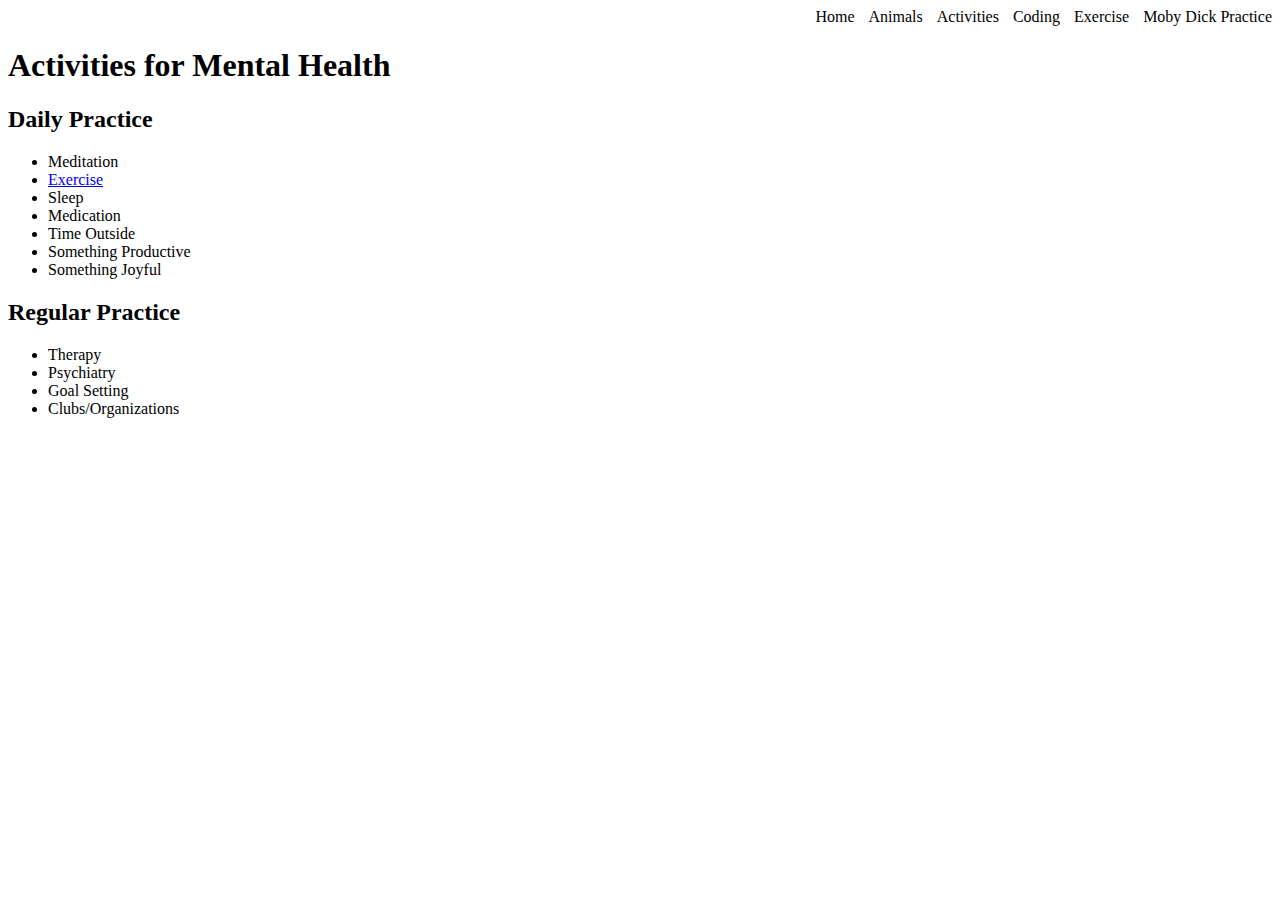
<file: activities.html>
<!DOCTYPE html>
<html lang="en" dir="ltr">
  <head>
    <meta charset="utf-8">
    <title>Activities for Mental Health</title>
  </head>
  <body>
    <div style="text-align: right;">
      <a href="index.html" style="text-decoration: none; color: black;">Home</a>
      <a href="animalpics.html" style="margin: 0 0 0 10px;text-decoration: none; color: black;">Animals</a>
  <a href="activities.html" style="margin: 0 0 0 10px;text-decoration: none; color: black;"> Activities</a>
      <a href="tags.html" style="margin: 0 0 0 10px;text-decoration: none; color: black;">Coding<a>
      <a href="exercise.html"style="margin: 0 0 0 10px;text-decoration: none; color: black;">Exercise<a>
      <a href="moby_dick.html" style="margin: 0 0 0 10px;text-decoration: none; color: black;">Moby Dick Practice<a>
    </div>
<header>
  <h1> Activities for Mental Health </h1>
</header>
<h2>Daily Practice</h2>
<ul>
  <li>Meditation</li>
  <li><a href="exercise.html">Exercise</a></li>
  <li>Sleep</li>
  <li>Medication</li>
  <li>Time Outside</li>
  <li>Something Productive</li>
  <li>Something Joyful</li>
</ul>
<h2>Regular Practice</h2>
<ul>
  <li>Therapy</li>
  <li>Psychiatry</li>
  <li>Goal Setting</li>
  <li>Clubs/Organizations</li>
</ul>
  </body>
</html>
</file>
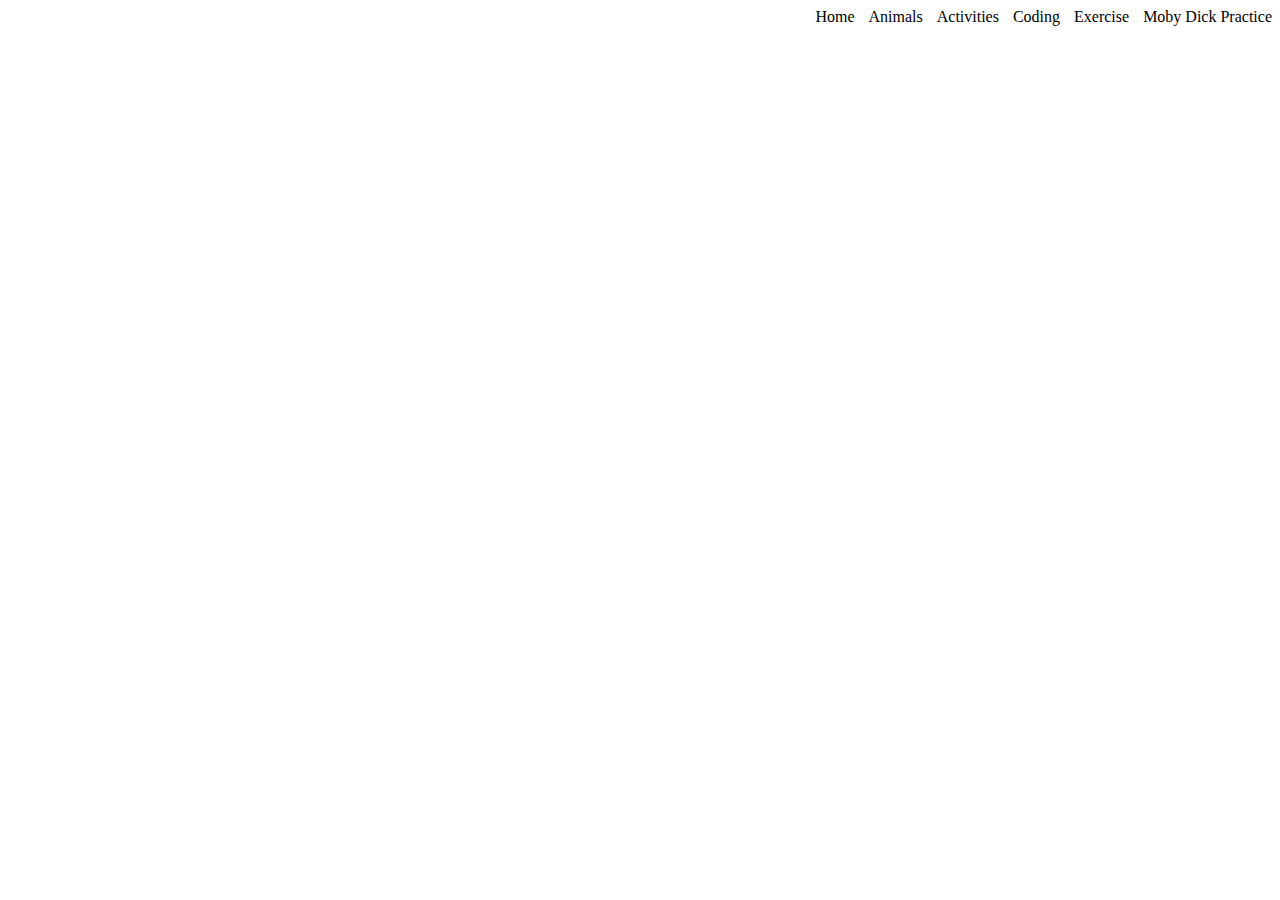
<file: animalpics.html>
<!DOCTYPE html>
<html lang="en" dir="ltr">
  <head>
    <meta charset="utf-8">
    <title>Animals Make Me Happy </title>
  </head>
  <body>
    <div style="text-align: right;">
      <a href="index.html" style="text-decoration: none; color: black;">Home</a>
      <a href="animalpics.html" style="margin: 0 0 0 10px;text-decoration: none; color: black;">Animals</a>
  <a href="activities.html" style="margin: 0 0 0 10px;text-decoration: none; color: black;"> Activities</a>
      <a href="tags.html" style="margin: 0 0 0 10px;text-decoration: none; color: black;">Coding<a>
      <a href="exercise.html"style="margin: 0 0 0 10px;text-decoration: none; color: black;">Exercise<a>
      <a href="moby_dick.html" style="margin: 0 0 0 10px;text-decoration: none; color: black;">Moby Dick Practice<a>
    </div>

  </body>
</html>
</file>
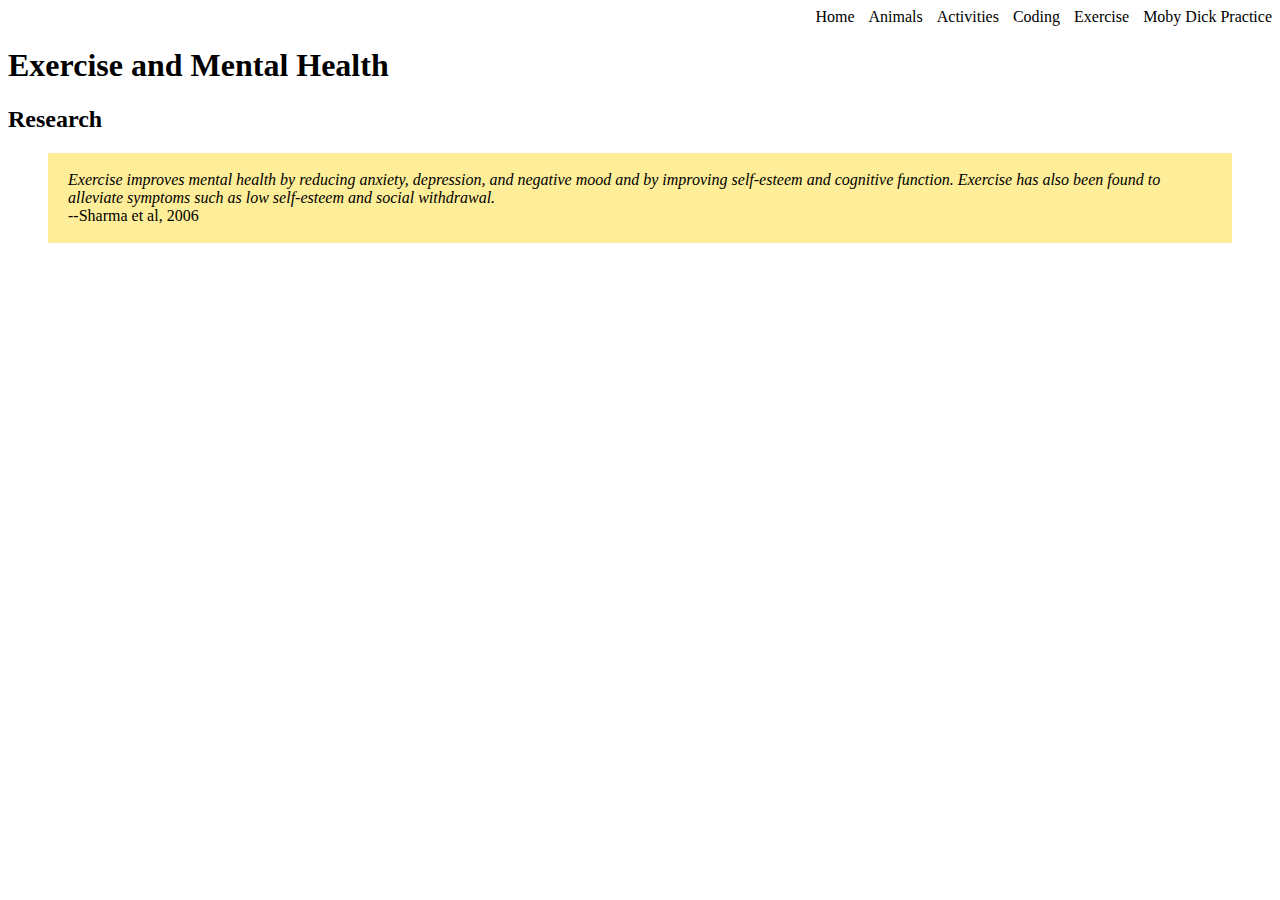
<file: exercise.html>
<!DOCTYPE html>
<html lang="en" dir="ltr">
  <head>
    <meta charset="utf-8">
    <title>Exercise and Mental Health</title>
  </head>
  <body>
    <div style="text-align: right;">
      <a href="index.html" style="text-decoration: none; color: black;">Home</a>
      <a href="animalpics.html" style="margin: 0 0 0 10px;text-decoration: none; color: black;">Animals</a>
  <a href="activities.html" style="margin: 0 0 0 10px;text-decoration: none; color: black;"> Activities</a>
      <a href="tags.html" style="margin: 0 0 0 10px;text-decoration: none; color: black;">Coding<a>
      <a href="exercise.html"style="margin: 0 0 0 10px;text-decoration: none; color: black;">Exercise<a>
      <a href="moby_dick.html" style="margin: 0 0 0 10px;text-decoration: none; color: black;">Moby Dick Practice<a>
    </div>
<div>
  <h1>Exercise and Mental Health</h1>
  <h2>Research</h2>
  <blockquote cite="https://www.ncbi.nlm.nih.gov/pmc/articles/PMC1470658/" style="padding: 2px 20px; background: #ffee99;">
    <p>
      <em>Exercise improves mental health by reducing anxiety, depression, and negative mood and by improving self-esteem and cognitive function. Exercise has also been found to alleviate symptoms such as low self-esteem and social withdrawal.</em>
      <br>
      <span style="text-align: right;"> --Sharma et al, 2006<span>
    </p>
  </blockquote>
  </body>
</html>
</file>
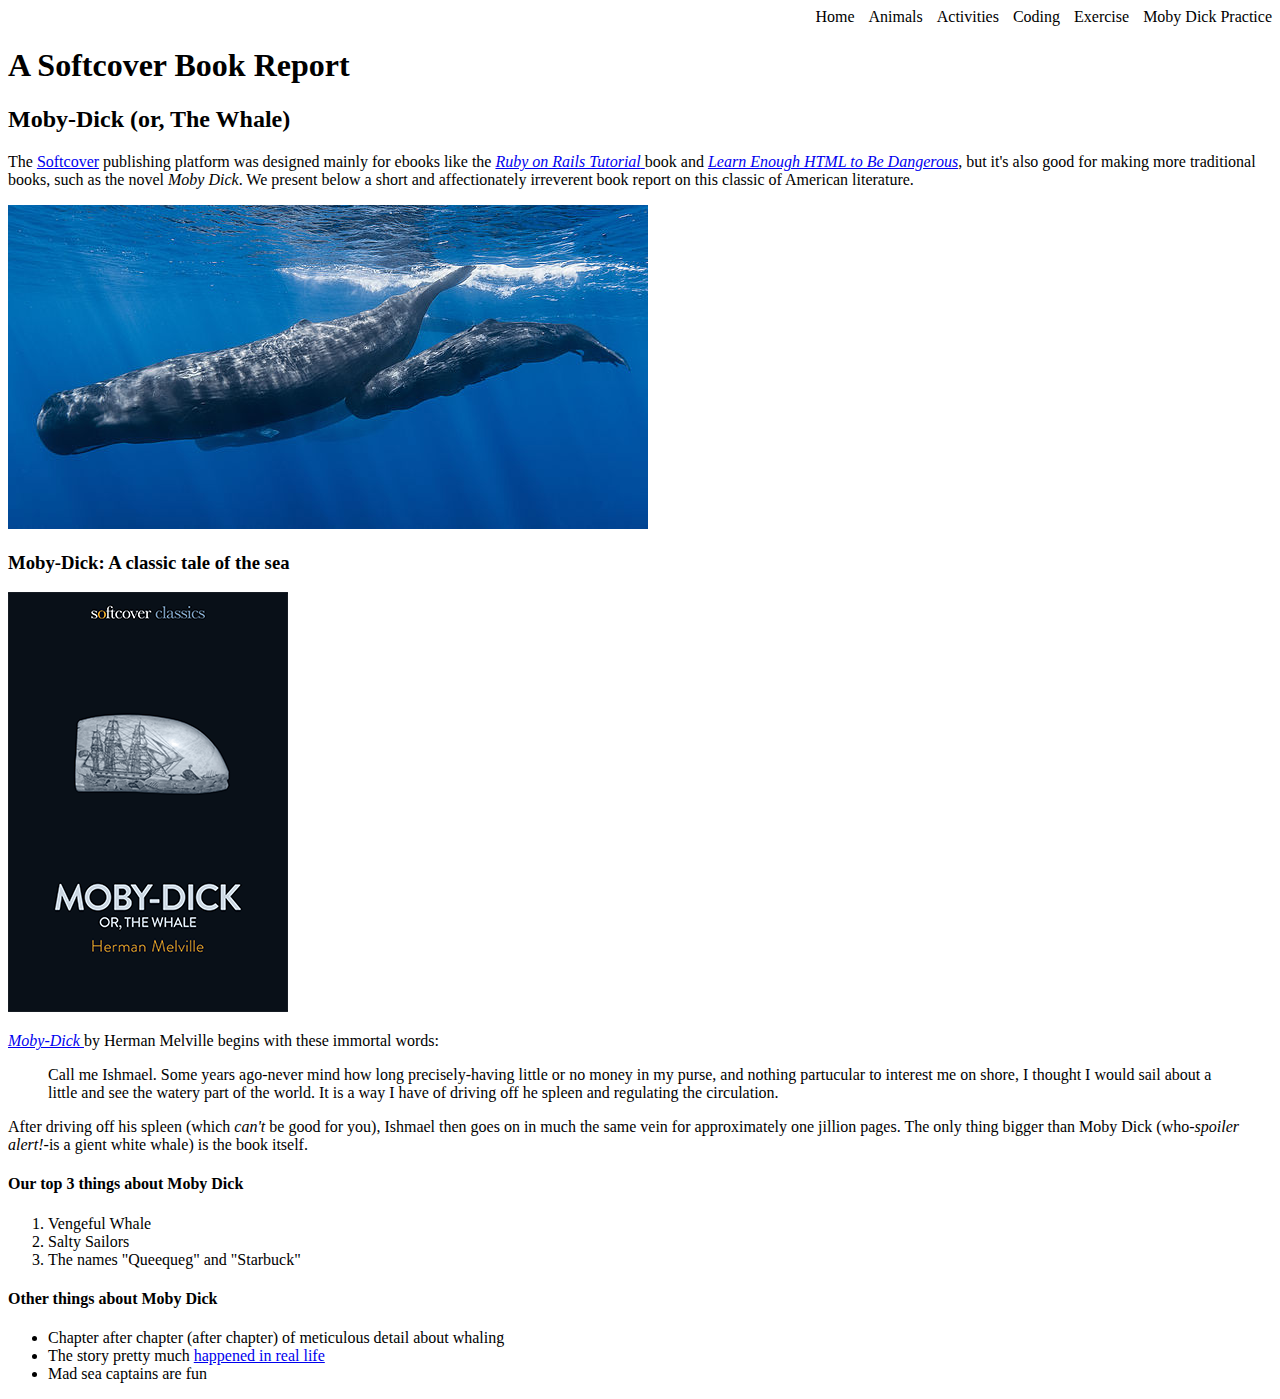
<file: moby_dick.html>
<!DOCTYPE html>
<html lang="en" dir="ltr">
  <head>
    <meta charset="utf-8">
    <div style="text-align: right;">
      <a href="index.html" style="text-decoration: none; color: black;">Home</a>
      <a href="animalpics.html" style="margin: 0 0 0 10px;text-decoration: none; color: black;">Animals</a>
  <a href="activities.html" style="margin: 0 0 0 10px;text-decoration: none; color: black;"> Activities</a>
      <a href="tags.html" style="margin: 0 0 0 10px;text-decoration: none; color: black;">Coding<a>
      <a href="exercise.html"style="margin: 0 0 0 10px;text-decoration: none; color: black;">Exercise<a>
      <a href="moby_dick.html" style="margin: 0 0 0 10px;text-decoration: none; color: black;">Moby Dick Practice<a>
    </div>
    <title>Moby Dick</title>
  </head>
  <body>
  <!--much here to be styled. will do so in last section -->
  <header>
<h1>A Softcover Book Report</h1>
      <h2>Moby-Dick (or, The Whale)</h2>
  </header>
  <div>
    <p>
  The <a href="https://www.softcover.io">Softcover</a> publishing platform was designed mainly for ebooks like the <a href="https://railstutorial.org/book"><em>Ruby on Rails Tutorial</em> </a> book and <a href="https://learnenough.com/html"><em>Learn Enough HTML to Be Dangerous</em></a>, but it's also good for making more traditional books, such as the novel <em>Moby Dick</em>. We present below a short and affectionately irreverent book report on this classic of American literature.
    </p>
  </div>
  <a href="https://commons.wikimedia.org/wiki/File:Sperm_whale_pod.jpg">
    <img src="images/sperm_whales.jpg" alt="Sperm Whales">
  </a>
  <div>
    <h3>Moby-Dick: A classic tale of the sea</h3>
    <a href= "https://www.softcover.io/read/6070fb03/moby-dick   target="_blank" rel="noopener">
      <img src="images/moby_dick.png" alt="Moby Dick">
      </a>
      <p>
        <a href="https://www.softcover.io/read/6070fb03/moby-dick" target="_blank" rel="noopener">
      <em>Moby-Dick</em>
      </a>
    by Herman Melville begins with these immortal words:
    </p>
    <blockquote>
    <p>
      <span>Call me Ishmael.</span> Some years ago-never mind how long precisely-having little or no money in my purse, and nothing partucular to interest me on shore, I thought I would sail about a little and see the watery part of the world. It is a way I have of driving off he spleen and regulating the circulation.
    </p>
    </blockquote>
    <p>
      After driving off his spleen (which <em>can't</em> be good for you), Ishmael then goes on in much the same vein for approximately one jillion pages. The only thing bigger than Moby Dick (who-<em>spoiler alert!</em>-is a gient white whale) is the book itself.
    </p>
    </div>
  <h4>Our top 3 things about Moby Dick</h4>
  <ol>
    <li>Vengeful Whale</li>
    <li>Salty Sailors</li>
    <li>The names "Queequeg" and "Starbuck"</li>
  </ol>
  <h4>Other things about Moby Dick</h4>
  <ul>
    <li>Chapter after chapter (after chapter) of meticulous detail about whaling</li>
    <li>The story pretty much <a href="https://en.wikipedia.org/wiki/Essex_(whaleship)" target="_blank" rel="noopener">happened in real life</a></li>
    <li>Mad sea captains are fun</li>
  </ul>
  </body>
</html>
</file>
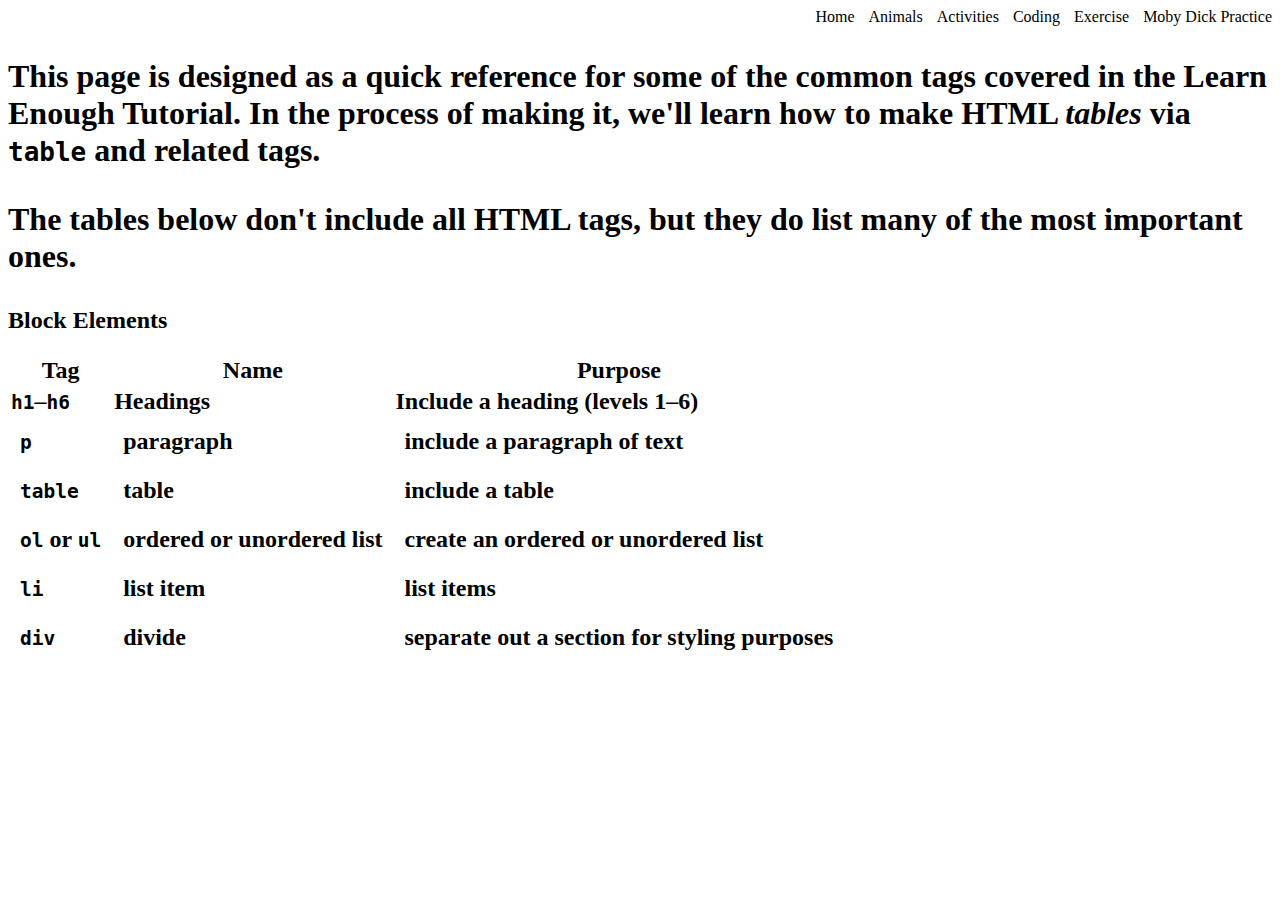
<file: tags.html>
<!DOCTYPE html>
<html lang="en" dir="ltr">
  <head>
    <meta charset="utf-8">
    <title>HTML Tags</title>
  </head>
  <body>
    <div style="text-align: right;">
      <a href="index.html" style="text-decoration: none; color: black;">Home</a>
      <a href="animalpics.html" style="margin: 0 0 0 10px;text-decoration: none; color: black;">Animals</a>
  <a href="activities.html" style="margin: 0 0 0 10px;text-decoration: none; color: black;"> Activities</a>
      <a href="tags.html" style="margin: 0 0 0 10px;text-decoration: none; color: black;">Coding<a>
      <a href="exercise.html"style="margin: 0 0 0 10px;text-decoration: none; color: black;">Exercise<a>
      <a href="moby_dick.html" style="margin: 0 0 0 10px;text-decoration: none; color: black;">Moby Dick Practice<a>
    </div>
  <header>
    <h1><Important HTML tags</h1>
    <p>
      This page is designed as a quick reference for some of the common tags covered in the Learn Enough Tutorial. In the process of making it, we'll learn how to make HTML <em>tables</em> via <code>table</code> and related tags.
    </p>
    <p>
      The tables below don't include all HTML tags, but they do list many of the most important ones.
    </p>
  </header>
  <div>
<h2>Block Elements<h2>
  <table>
    <tr>
      <th>Tag</th>
      <th>Name</th>
      <th>Purpose</th>
    </tr>
    <tr>
      <td><code>h1</code>&ndash;<code>h6</code></td>
      <td>Headings</td>
      <td>Include a heading (levels 1&ndash;6)</td>
    </tr>
    <tr>
      <td style="padding: 10px;"><code>p</code></td>
      <td style="padding: 10px;">paragraph</td>
      <td style="padding: 10px;">include a paragraph of text</td>
    </tr>
    <tr>
      <td style="padding: 10px;"><code>table</code></td>
      <td style="padding: 10px;">table</td>
      <td style="padding: 10px;">include a table</td>
    </tr>
    <tr>
      <td style="padding: 10px;"><code>ol</code> or <code>ul</code></td>
      <td style="padding: 10px;">ordered or unordered list</td>
      <td style="padding: 10px;">create an ordered or unordered list</td>
    </tr>
    <tr>
      <td style="padding: 10px;"><code>li</code></td>
      <td style="padding: 10px;">list item</td>
      <td style="padding: 10px;">list items</td>
    </tr>
    <tr>
      <td style="padding: 10px;"><code>div</code></td>
      <td style="padding: 10px;">divide</td>
      <td style="padding: 10px;">separate out a section for styling purposes</td>
    </tr>
  </table>
</div>
  </body>
</html>
</file>
